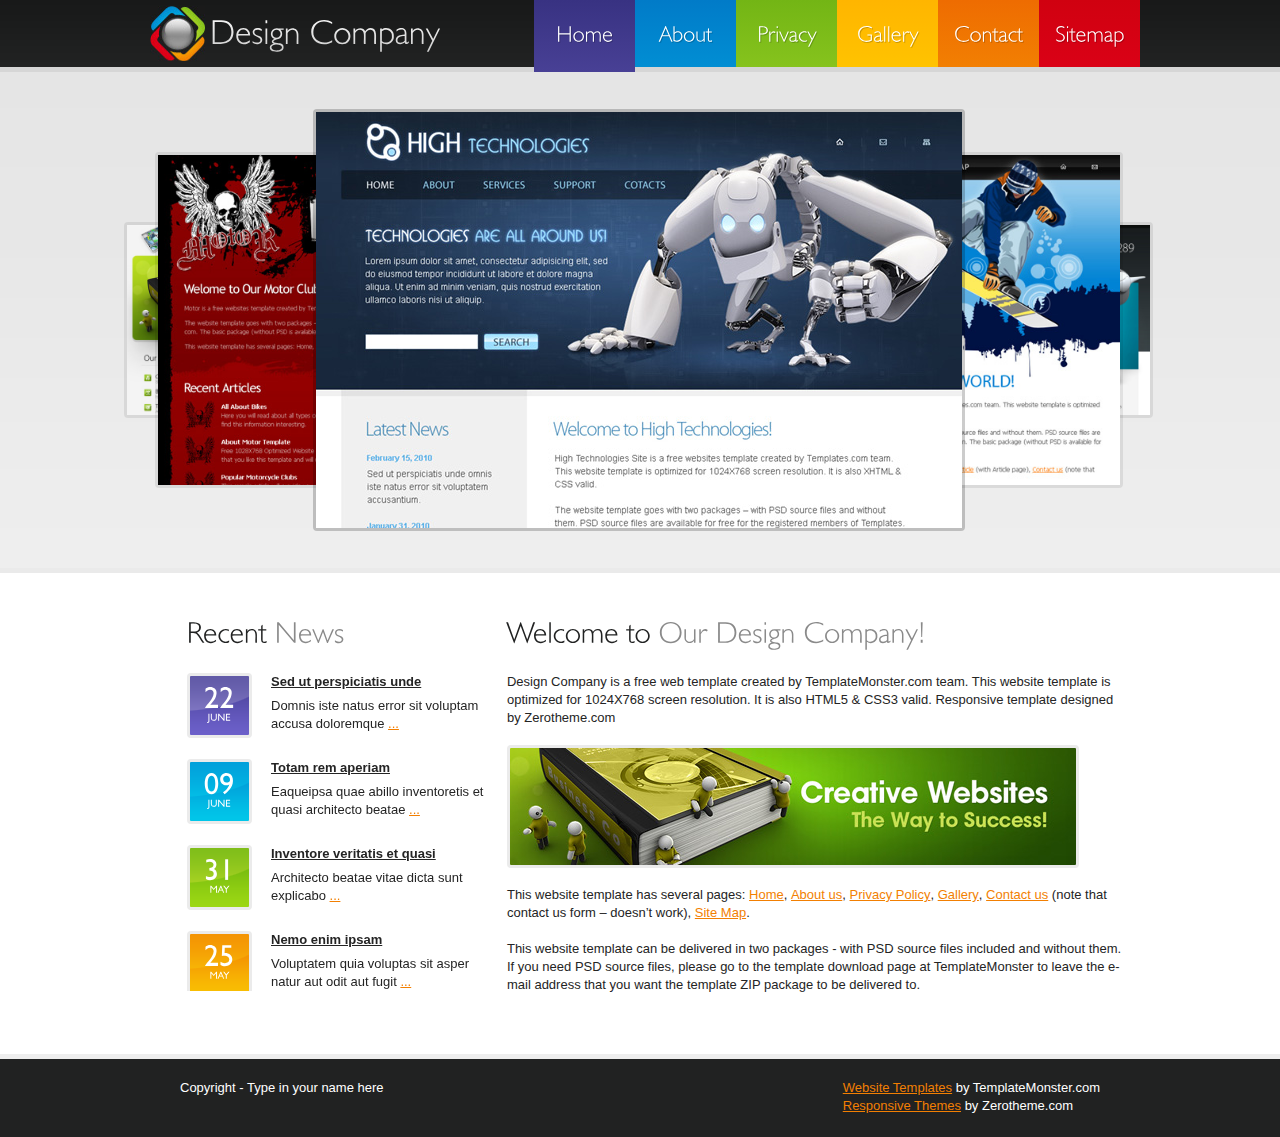
<file: 000020-plantilla-html-maven-jelastic/gamewebapp/src/main/webapp/index.html>
<!DOCTYPE html>
<html lang="en">
<head>
  <title>Home - Home Page | Design Company - Free Website Template from Templatemonster.com | Zerotheme.com</title>
  <meta charset="utf-8">
  <meta name="viewport" content="width=device-width, initial-scale=1, maximum-scale=1">
  <link rel="stylesheet" href="css/reset.css" type="text/css" media="all">
  <link rel="stylesheet" href="css/style.css" type="text/css" media="all">
  <link rel="stylesheet" href="css/zerogrid.css">
	<link rel="stylesheet" href="css/responsive.css">
	<link rel="stylesheet" href="css/responsiveslides.css" />
  <script type="text/javascript" src="js/jquery-1.4.2.min.js" ></script>
  <script type="text/javascript" src="js/cufon-yui.js"></script>
  <script type="text/javascript" src="js/Humanst521_BT_400.font.js"></script>
  <script type="text/javascript" src="js/Humanst521_Lt_BT_400.font.js"></script>
	<script type="text/javascript" src="js/roundabout.js"></script>
  <script type="text/javascript" src="js/roundabout_shapes.js"></script>
  <script type="text/javascript" src="js/gallery_init.js"></script>
  <script type="text/javascript" src="js/cufon-replace.js"></script>
  <script src="js/css3-mediaqueries.js"></script>
  <!--[if lt IE 7]>
  	<link rel="stylesheet" href="css/ie/ie6.css" type="text/css" media="all">
  <![endif]-->
  <!--[if lt IE 9]>
  	<script type="text/javascript" src="js/html5.js"></script>
    <script type="text/javascript" src="js/IE9.js"></script>
  <![endif]-->
  
  <script src="js/responsiveslides.js"></script>
	<script>
		$(function () {
		  $("#slider").responsiveSlides({
			auto: true,
			pager: false,
			nav: true,
			speed: 500,
			maxwidth: 962,
			namespace: "centered-btns"
		  });
		});
	</script>
  
</head>

<body>
  <!-- header -->
  <header>
    <div class="container">
    	<h1><a href="index.html">Design Company</a></h1>
      <nav>
        <ul>
        	<li><a href="index.html" class="current">Home</a></li>
          <li><a href="about.html">About</a></li>
          <li><a href="privacy.html">Privacy</a></li>
          <li><a href="gallery.html">Gallery</a></li>
          <li><a href="contacts.html">Contact</a></li>
          <li><a href="sitemap.html">Sitemap</a></li>
        </ul>
      </nav>
    </div>
	</header>
  <!-- #gallery -->
  <section id="gallery">
  	<div class="container">
    	<ul id="myRoundabout">
      	<li><img src="images/slide3.jpg" alt=""></li>
        <li><img src="images/slide2.jpg" alt=""></li>
        <li><img src="images/slide5.jpg" alt=""></li>
        <li><img src="images/slide1.jpg" alt=""></li>
        <li><img src="images/slide4.jpg" alt=""></li>
      </ul>
  	</div>
  </section>
  <section id="res-slider">
  	<div class="slider">
		<div class="rslides_container">
			<ul class="rslides" id="slider">
				<li><img src="images/slide3.jpg" alt=""></li>
		        <li><img src="images/slide2.jpg" alt=""></li>
		        <li><img src="images/slide5.jpg" alt=""></li>
		        <li><img src="images/slide1.jpg" alt=""></li>
		        <li><img src="images/slide4.jpg" alt=""></li>
			</ul>
		</div>
	</div>
  </section>
  <!-- /#gallery -->
  <div class="main-box">
    <div class="container">
      <div class="inside">
        <div class="wrapper zerogrid">
			<div class="row">
        	<!-- aside -->
			<div class="col-1-3">
				<div class="wrap-col">
		          <aside>
		            <h2>Recent <span>News</span></h2>
		            <!-- .news -->
		            <ul class="news">
		            	<li>
		              	<figure><strong>22</strong>June</figure>
		                <h3><a href="#">Sed ut perspiciatis unde</a></h3>
		                Domnis iste natus error sit voluptam accusa doloremque <a href="#">...</a>
		              </li>
		              <li>
		              	<figure><strong>09</strong>June</figure>
		                <h3><a href="#">Totam rem aperiam</a></h3>
		                Eaqueipsa quae abillo inventoretis et quasi architecto beatae <a href="#">...</a>
		              </li>
		              <li>
		              	<figure><strong>31</strong>May</figure>
		                <h3><a href="#">Inventore veritatis et quasi</a></h3>
		                Architecto beatae vitae dicta sunt explicabo <a href="#">...</a>
		              </li>
		              <li>
		              	<figure><strong>25</strong>May</figure>
		                <h3><a href="#">Nemo enim ipsam</a></h3>
		                Voluptatem quia voluptas sit asper natur aut odit aut fugit <a href="#">...</a>
		              </li>
		            </ul>
		            <!-- /.news -->
		          </aside>	
			  </div>
		  </div>
          <!-- content -->
		  <div class="col-2-3">
			  <div class="wrap-col">
		          <section id="content">
		            <article>
		            	<h2>Welcome to <span>Our Design Company!</span></h2>
		              <p>Design Company is a free web template created by TemplateMonster.com team. This website template is optimized for 1024X768 screen resolution. It is also HTML5 &amp; CSS3 valid. Responsive template designed by Zerotheme.com</p>
		              <figure><a href="#"><img src="images/banner1.jpg" alt=""></a></figure>
		              <p>This website template has several pages: <a href="index.html">Home</a>, <a href="about.html">About us</a>, <a href="privacy.html">Privacy Policy</a>, <a href="gallery.html">Gallery</a>, <a href="contacts.html">Contact us</a> (note that contact us form – doesn’t work), <a href="sitemap">Site Map</a>.</p>
		              This website template can be delivered in two packages - with PSD source files included and without them. If you need PSD source files, please go to the template download page at TemplateMonster to leave the e-mail address that you want the template ZIP package to be delivered to.
		            </article> 
		          </section>
			  </div>
		  </div>
		  </div>
        </div>
      </div>
    </div>
  </div>
  <!-- footer -->
  <footer>
    <div class="container">
    	<div class="wrapper">
        <div class="fleft">Copyright - Type in your name here</div>
        <div class="fright"><a rel="nofollow" href="http://www.templatesmonster.com" target="_blank">Website Templates</a> by TemplateMonster.com <br/> <a rel="nofollow" href="http://www.zerotheme.com" target="_blank">Responsive Themes</a> by Zerotheme.com</div>
      </div>
    </div>
  </footer>
  <script type="text/javascript"> Cufon.now(); </script>
</body>
</html>
</file>
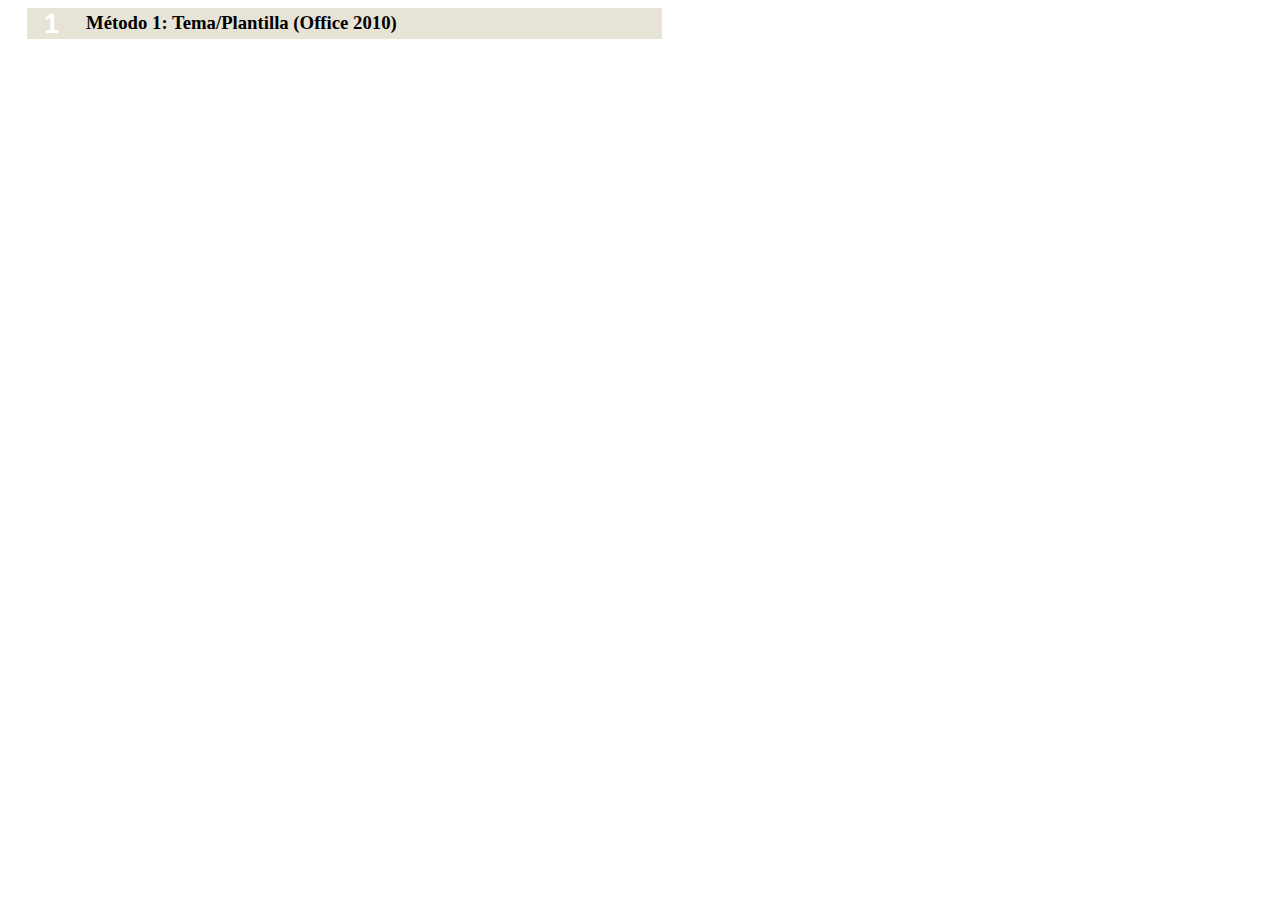
<file: 000016/html/subtemas.html>
<html>
	<head>
		<title>HTML Online Editor Sample</title>
	</head>
	<body>

		<h3 style="margin: 0px 0px 0.8em 1em; padding: 0px 0px 0px 0.5em; background-image: url(http://pad2.whstatic.com/skins/WikiHow/images/sub_header_end.gif); background-color: rgb(231, 227, 215); width: 625.875px; height: 31px; line-height: 30px; background-position: 100% 0%; background-repeat: no-repeat no-repeat;">
			<div class="step_num" style="margin: 0px 19px 0px 0px; padding: 0px;  text-align: center; width: 31px; height: 31px; line-height: 31px; font-size: 1.45em; color: rgb(255, 255, 255); float: left; clear: right; font-family: Arial, Helvetica, sans-serif; background-position: -220px -80px; background-repeat: no-repeat no-repeat;">
					1</div>
			<span style="margin: 0px; padding: 0px;">M&eacute;todo 1: Tema/Plantilla (Office 2010)</span></h3>

	</body>
</html>
</file>
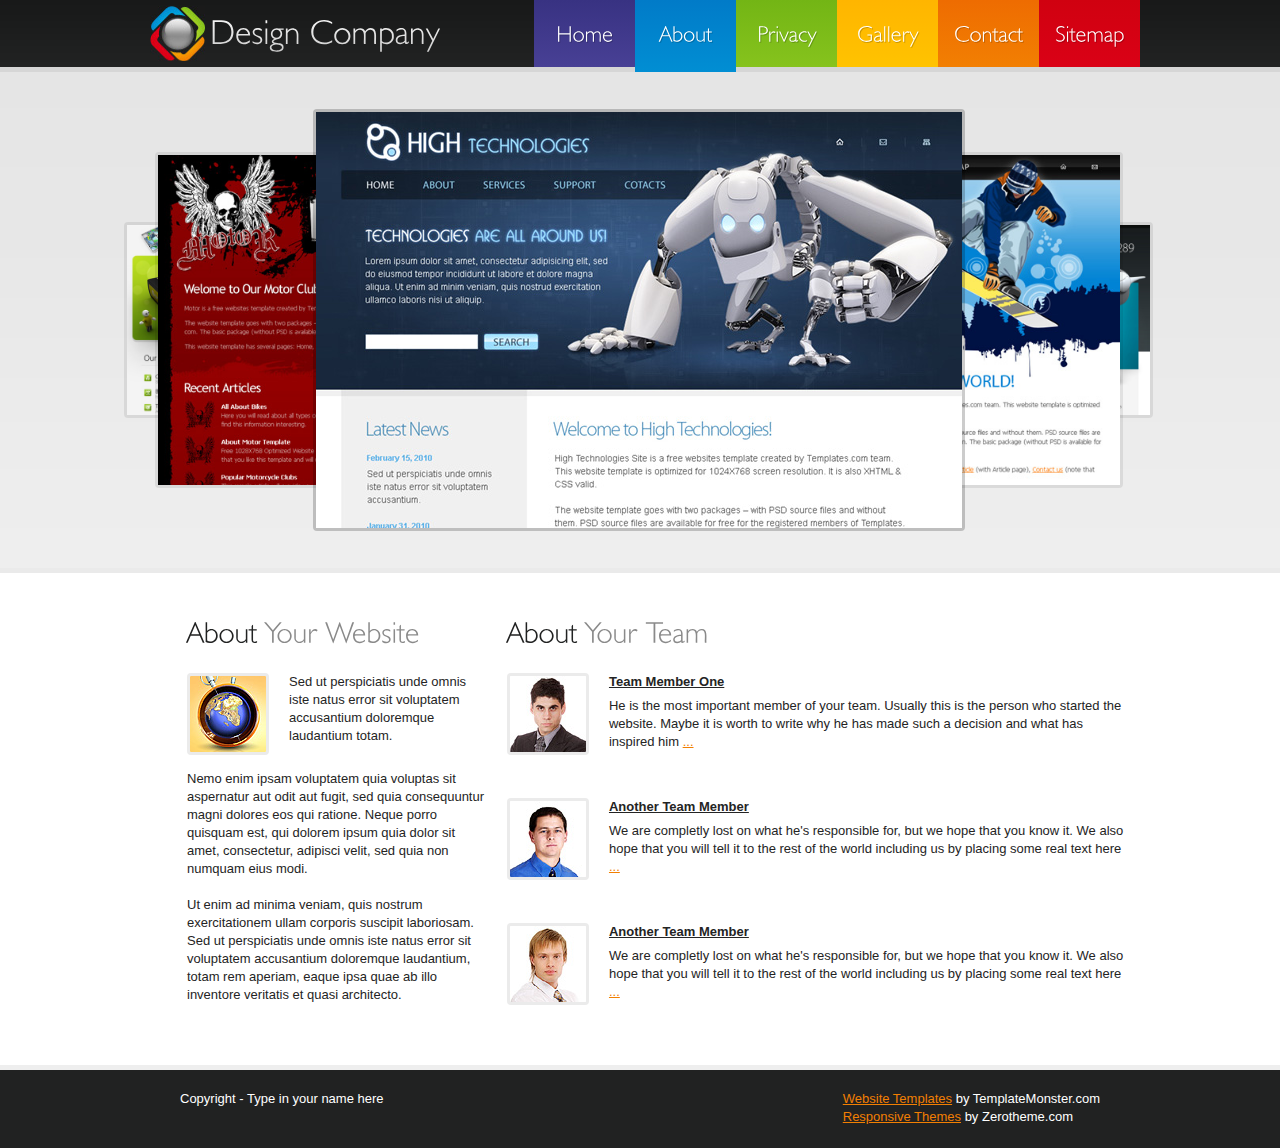
<file: 000020-plantilla-html-maven-jelastic/gamewebapp/src/main/webapp/about.html>
<!DOCTYPE html>
<html lang="en">
<head>
  <title>Home - Home Page | Design Company - Free Website Template from Templatemonster.com | Zerotheme.com</title>
  <meta charset="utf-8">
  <meta name="viewport" content="width=device-width, initial-scale=1, maximum-scale=1">
  <link rel="stylesheet" href="css/reset.css" type="text/css" media="all">
  <link rel="stylesheet" href="css/style.css" type="text/css" media="all">
  <link rel="stylesheet" href="css/zerogrid.css">
	<link rel="stylesheet" href="css/responsive.css">
	<link rel="stylesheet" href="css/responsiveslides.css" />
  <script type="text/javascript" src="js/jquery-1.4.2.min.js" ></script>
  <script type="text/javascript" src="js/cufon-yui.js"></script>
  <script type="text/javascript" src="js/Humanst521_BT_400.font.js"></script>
  <script type="text/javascript" src="js/Humanst521_Lt_BT_400.font.js"></script>
	<script type="text/javascript" src="js/roundabout.js"></script>
  <script type="text/javascript" src="js/roundabout_shapes.js"></script>
  <script type="text/javascript" src="js/gallery_init.js"></script>
  <script type="text/javascript" src="js/cufon-replace.js"></script>
  <script src="js/css3-mediaqueries.js"></script>
  <!--[if lt IE 7]>
  	<link rel="stylesheet" href="css/ie/ie6.css" type="text/css" media="all">
  <![endif]-->
  <!--[if lt IE 9]>
  	<script type="text/javascript" src="js/html5.js"></script>
    <script type="text/javascript" src="js/IE9.js"></script>
  <![endif]-->
  
  <script src="js/responsiveslides.js"></script>
	<script>
		$(function () {
		  $("#slider").responsiveSlides({
			auto: true,
			pager: false,
			nav: true,
			speed: 500,
			maxwidth: 962,
			namespace: "centered-btns"
		  });
		});
	</script>
  
</head>

<body>
  <!-- header -->
  <header>
    <div class="container">
    	<h1><a href="index.html">Design Company</a></h1>
      <nav>
        <ul>
        	<li><a href="index.html">Home</a></li>
          <li><a href="about.html" class="current">About</a></li>
          <li><a href="privacy.html">Privacy</a></li>
          <li><a href="gallery.html">Gallery</a></li>
          <li><a href="contacts.html">Contact</a></li>
          <li><a href="sitemap.html">Sitemap</a></li>
        </ul>
      </nav>
    </div>
	</header>
  <!-- #gallery -->
  <section id="gallery">
  	<div class="container">
    	<ul id="myRoundabout">
      	<li><img src="images/slide3.jpg" alt=""></li>
        <li><img src="images/slide2.jpg" alt=""></li>
        <li><img src="images/slide5.jpg" alt=""></li>
        <li><img src="images/slide1.jpg" alt=""></li>
        <li><img src="images/slide4.jpg" alt=""></li>
      </ul>
  	</div>
  </section>
  <section id="res-slider">
  	<div class="slider">
		<div class="rslides_container">
			<ul class="rslides" id="slider">
				<li><img src="images/slide3.jpg" alt=""></li>
		        <li><img src="images/slide2.jpg" alt=""></li>
		        <li><img src="images/slide5.jpg" alt=""></li>
		        <li><img src="images/slide1.jpg" alt=""></li>
		        <li><img src="images/slide4.jpg" alt=""></li>
			</ul>
		</div>
	</div>
  </section>
  <!-- /#gallery -->
  <div class="main-box">
    <div class="container">
      <div class="inside">
        <div class="wrapper zerogrid">
			<div class="row">
        	<!-- aside -->
			<div class="col-1-3">
				<div class="wrap-col">
		          <aside>
		            <h2>About <span>Your Website</span></h2>
		            <div class="img-box">
		            	<figure><img src="images/img1.jpg" alt=""></figure>
		              Sed ut perspiciatis unde omnis iste natus error sit voluptatem accusantium doloremque laudantium totam.
		            </div>
		            <p>Nemo enim ipsam voluptatem quia voluptas sit aspernatur aut odit aut fugit, sed quia consequuntur magni dolores eos qui ratione. Neque porro quisquam est, qui dolorem ipsum quia dolor sit amet, consectetur, adipisci velit, sed quia non numquam eius modi.</p> 
		            Ut enim ad minima veniam, quis nostrum exercitationem ullam corporis suscipit laboriosam. Sed ut perspiciatis unde omnis iste natus error sit voluptatem accusantium doloremque laudantium, totam rem aperiam, eaque ipsa quae ab illo inventore veritatis et quasi architecto.
		          </aside>
		  	</div>
		  </div>
          <!-- content -->
		  <div class="col-2-3">
		  	<div class="wrap-col">
		          <section id="content">
		            <article>
		            	<h2>About <span>Your Team</span></h2>
		              <!-- .team-list -->
		              <ul class="team-list">
		              	<li>
		                	<figure><img src="images/img2.jpg" alt=""></figure>
		                  <h3><a href="#">Team Member One</a></h3>
		                  He is the most important member of your team. Usually this is the person who started the website. Maybe it is worth to write why he has made such a decision and what has inspired him <a href="#">...</a>
		                </li>
		                <li>
		                	<figure><img src="images/img3.jpg" alt=""></figure>
		                  <h3><a href="#">Another Team Member</a></h3>
		                  We are completly lost on what he's responsible for, but we hope that you know it. We also hope that you will tell it to the rest of the world including us by placing some real text here <a href="#">...</a>
		                </li>
		                <li>
		                	<figure><img src="images/img4.jpg" alt=""></figure>
		                  <h3><a href="#">Another Team Member</a></h3>
		                  We are completly lost on what he's responsible for, but we hope that you know it. We also hope that you will tell it to the rest of the world including us by placing some real text here <a href="#">...</a>
		                </li>
		              </ul>
		              <!-- /.team-list -->
		            </article> 
		          </section>
		  	</div>
		  </div>
        </div>
      </div>
    </div>
	</div>
  </div>
  <!-- footer -->
  <footer>
    <div class="container">
    	<div class="wrapper">
        <div class="fleft">Copyright - Type in your name here</div>
        <div class="fright"><a rel="nofollow" href="http://www.templatesmonster.com" target="_blank">Website Templates</a> by TemplateMonster.com <br/> <a rel="nofollow" href="http://www.zerotheme.com" target="_blank">Responsive Themes</a> by Zerotheme.com</div>
      </div>
    </div>
  </footer>
  <script type="text/javascript"> Cufon.now(); </script>
</body>
</html>
</file>
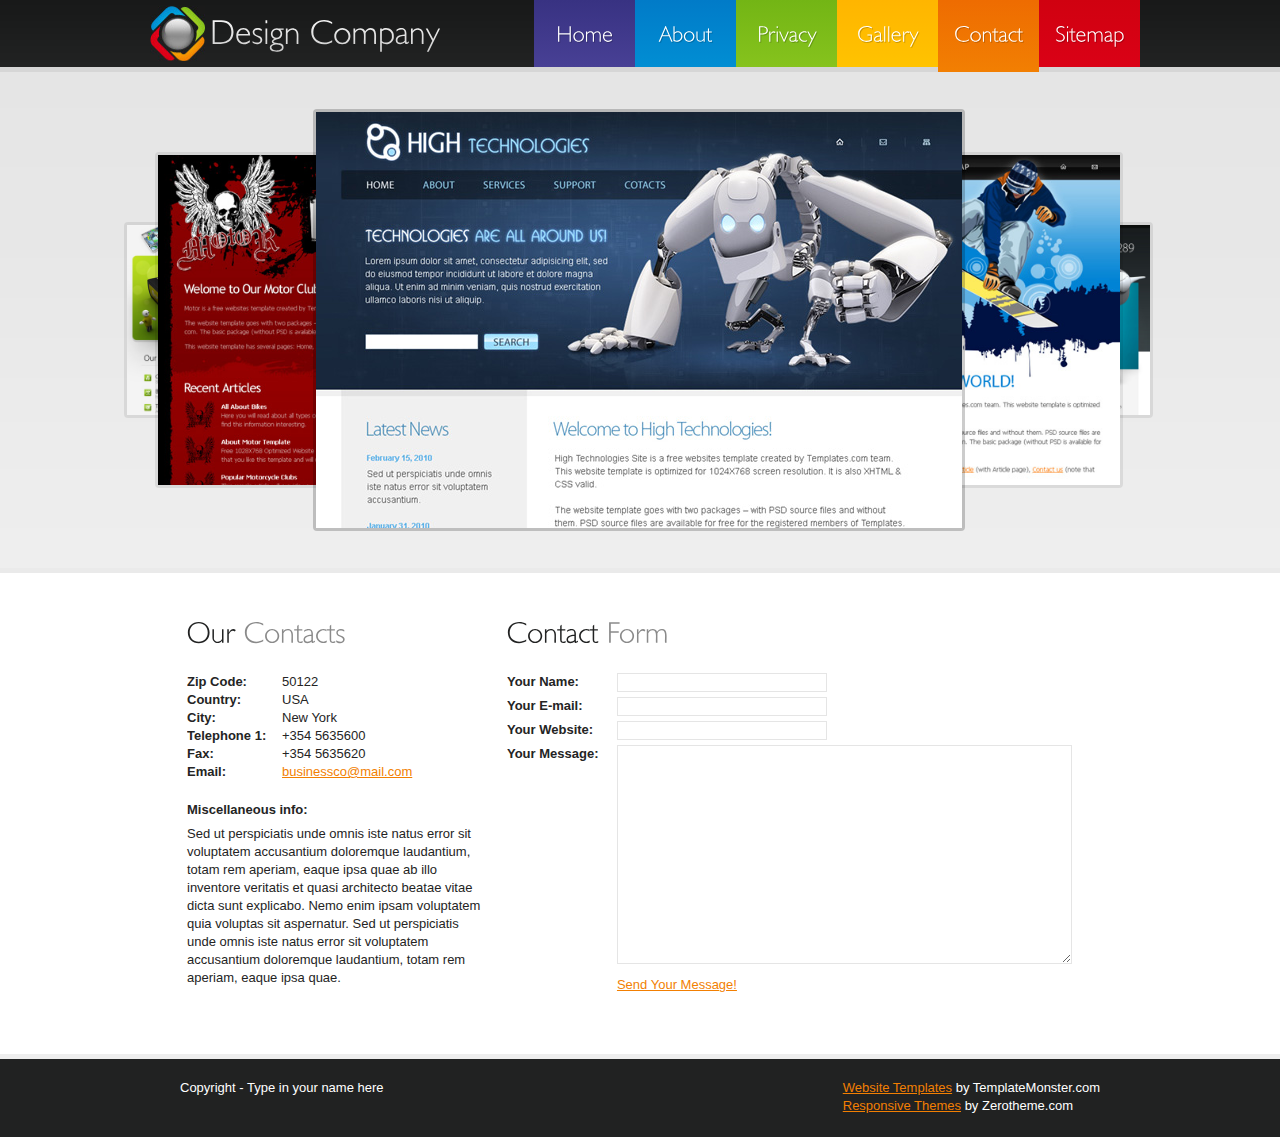
<file: 000020-plantilla-html-maven-jelastic/gamewebapp/src/main/webapp/contacts.html>
<!DOCTYPE html>
<html lang="en">
<head>
  <title>Contact us - Contacts Page | Design Company - Free Website Template from Templatemonster.com</title>
  <meta charset="utf-8">
  <meta name="viewport" content="width=device-width, initial-scale=1, maximum-scale=1">
  <link rel="stylesheet" href="css/reset.css" type="text/css" media="all">
  <link rel="stylesheet" href="css/style.css" type="text/css" media="all">
   <link rel="stylesheet" href="css/zerogrid.css">
	<link rel="stylesheet" href="css/responsive.css">
	<link rel="stylesheet" href="css/responsiveslides.css" />
  <script type="text/javascript" src="js/jquery-1.4.2.min.js" ></script>
  <script type="text/javascript" src="js/cufon-yui.js"></script>
  <script type="text/javascript" src="js/Humanst521_BT_400.font.js"></script>
  <script type="text/javascript" src="js/Humanst521_Lt_BT_400.font.js"></script>
  <script type="text/javascript" src="js/cufon-replace.js"></script>
	<script type="text/javascript" src="js/roundabout.js"></script>
  <script type="text/javascript" src="js/roundabout_shapes.js"></script>
  <script type="text/javascript" src="js/gallery_init.js"></script>
  <script src="js/css3-mediaqueries.js"></script>
  <!--[if lt IE 7]>
  	<link rel="stylesheet" href="css/ie/ie6.css" type="text/css" media="all">
  <![endif]-->
  <!--[if lt IE 9]>
  	<script type="text/javascript" src="js/html5.js"></script>
    <script type="text/javascript" src="js/IE9.js"></script>
  <![endif]-->
  
  <script src="js/responsiveslides.js"></script>
	<script>
		$(function () {
		  $("#slider").responsiveSlides({
			auto: true,
			pager: false,
			nav: true,
			speed: 500,
			maxwidth: 962,
			namespace: "centered-btns"
		  });
		});
	</script>
</head>

<body>
  <!-- header -->
  <header>
    <div class="container">
    	<h1><a href="index.html">Design Company</a></h1>
      <nav>
        <ul>
        	<li><a href="index.html">Home</a></li>
          <li><a href="about.html">About</a></li>
          <li><a href="privacy.html">Privacy</a></li>
          <li><a href="gallery.html">Gallery</a></li>
          <li><a href="contacts.html" class="current">Contact</a></li>
          <li><a href="sitemap.html">Sitemap</a></li>
        </ul>
      </nav>
    </div>
	</header>
  <!-- #gallery -->
  <section id="gallery">
  	<div class="container">
    	<ul id="myRoundabout">
      	<li><img src="images/slide3.jpg" alt=""></li>
        <li><img src="images/slide2.jpg" alt=""></li>
        <li><img src="images/slide5.jpg" alt=""></li>
        <li><img src="images/slide1.jpg" alt=""></li>
        <li><img src="images/slide4.jpg" alt=""></li>
      </ul>
  	</div>
  </section>
  <section id="res-slider">
  	<div class="slider">
		<div class="rslides_container">
			<ul class="rslides" id="slider">
				<li><img src="images/slide3.jpg" alt=""></li>
		        <li><img src="images/slide2.jpg" alt=""></li>
		        <li><img src="images/slide5.jpg" alt=""></li>
		        <li><img src="images/slide1.jpg" alt=""></li>
		        <li><img src="images/slide4.jpg" alt=""></li>
			</ul>
		</div>
	</div>
  </section>
  <!-- /#gallery -->
  <div class="main-box">
    <div class="container">
      <div class="inside">
        <div class="wrapper zerogrid">
			<div class="row">
        	<!-- aside -->
			<div class="col-1-3">
				<div class="wrap-col">
          <aside>
            <h2>Our <span>Contacts</span></h2>
            <!-- .contacts -->
            <ul class="contacts">
            	<li><strong>Zip Code:</strong>50122</li>
              <li><strong>Country:</strong>USA</li>
              <li><strong>City:</strong>New York</li>
              <li><strong>Telephone 1:</strong>+354 5635600</li>
              <li><strong>Fax:</strong>+354 5635620</li>
              <li><strong>Email:</strong><a href="#">businessco@mail.com</a></li>
            </ul>
            <!-- /.contacts -->
            <h3>Miscellaneous info:</h3>
            Sed ut perspiciatis unde omnis iste natus error sit voluptatem accusantium doloremque laudantium, totam rem aperiam, eaque ipsa quae ab illo inventore veritatis et quasi architecto beatae vitae dicta sunt explicabo. Nemo enim ipsam voluptatem quia voluptas sit aspernatur. Sed ut perspiciatis unde omnis iste natus error sit voluptatem accusantium doloremque laudantium, totam rem aperiam, eaque ipsa quae.
          </aside>
		  </div>
		  </div>
          <!-- content -->
		  <div class="col-2-3">
		  	<div class="wrap-col">
          <section id="content">
            <article>
            	<h2>Contact <span>Form</span></h2>
              <form id="contacts-form" action="" method="post">
                <fieldset>
                  <div class="field">
                    <label>Your Name:</label>
                    <input type="text" value=""/>
                  </div>
                  <div class="field">
                    <label>Your E-mail:</label>
                    <input type="email" value=""/>
                  </div>
                  <div class="field">
                    <label>Your Website:</label>
                    <input type="url" value=""/>
                  </div>
                  <div class="field">
                    <label>Your Message:</label>
                    <textarea></textarea>
                  </div>
                  <div><a href="#" onclick="document.getElementById('contacts-form').submit()">Send Your Message!</a></div>
                </fieldset>
              </form>
            </article> 
          </section>
		  </div>
		  </div>
        </div>
		</div>
      </div>
    </div>
  </div>
 <!-- footer -->
  <footer>
    <div class="container">
    	<div class="wrapper">
        <div class="fleft">Copyright - Type in your name here</div>
        <div class="fright"><a rel="nofollow" href="http://www.templatesmonster.com" target="_blank">Website Templates</a> by TemplateMonster.com <br/> <a rel="nofollow" href="http://www.zerotheme.com" target="_blank">Responsive Themes</a> by Zerotheme.com</div>
      </div>
    </div>
  </footer>
  <script type="text/javascript"> Cufon.now(); </script>
</body>
</html>
</file>
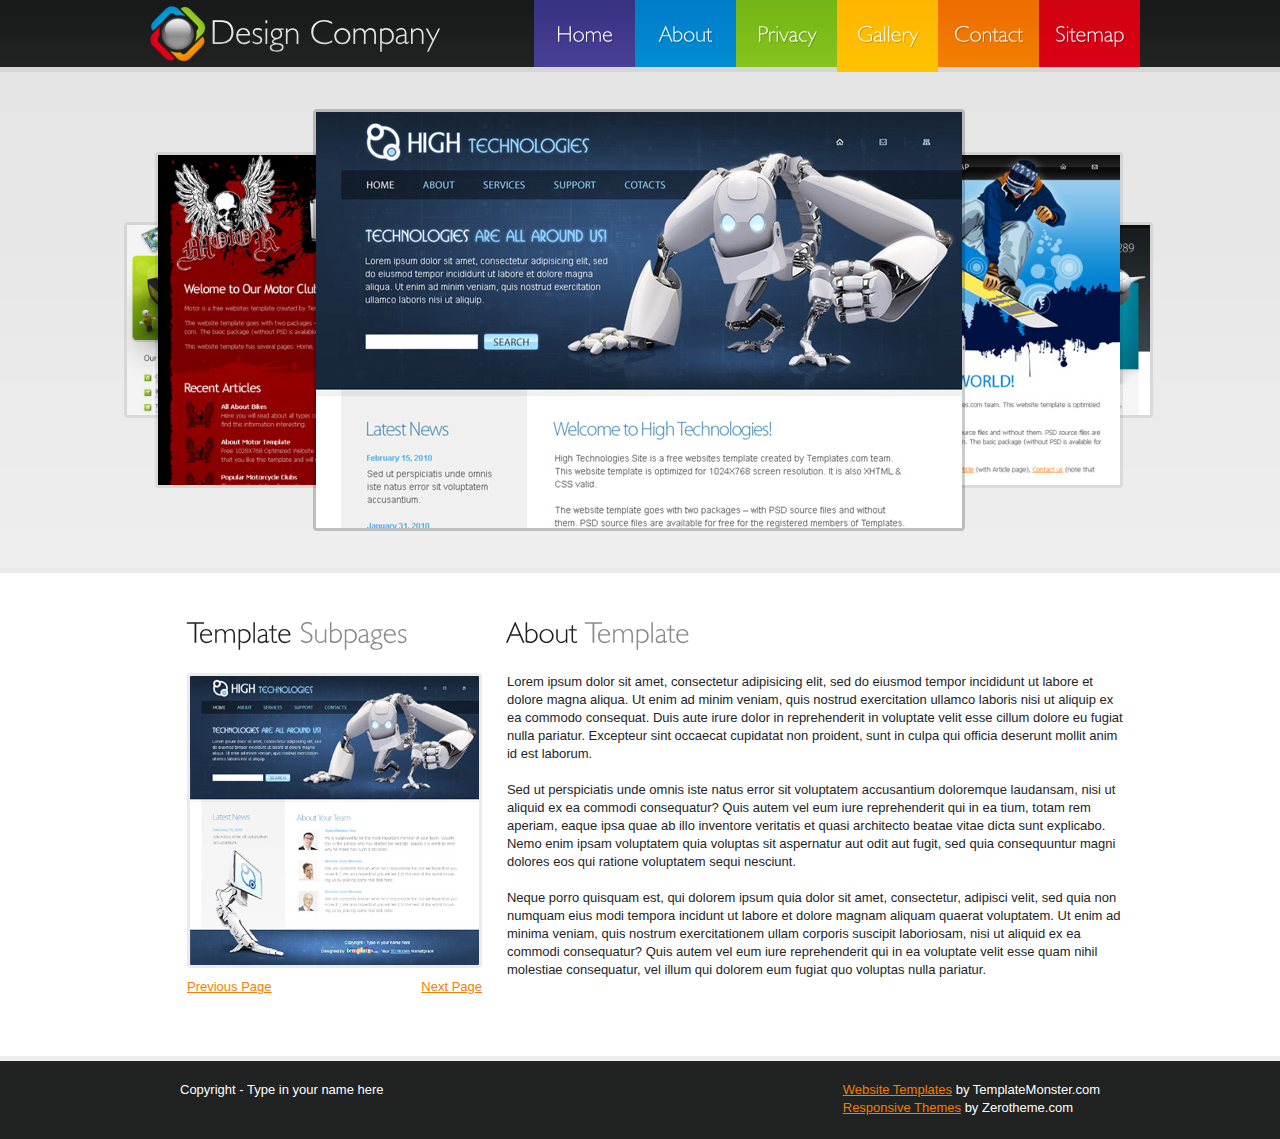
<file: 000020-plantilla-html-maven-jelastic/gamewebapp/src/main/webapp/gallery.html>
<!DOCTYPE html>
<html lang="en">
<head>
  <title>Gallery - Gallery Page | Design Company - Free Website Template from Templatemonster.com</title>
  <meta charset="utf-8">
  <meta name="viewport" content="width=device-width, initial-scale=1, maximum-scale=1">
  <link rel="stylesheet" href="css/reset.css" type="text/css" media="all">
  <link rel="stylesheet" href="css/style.css" type="text/css" media="all">
  <link rel="stylesheet" href="css/zerogrid.css">
	<link rel="stylesheet" href="css/responsive.css">
	<link rel="stylesheet" href="css/responsiveslides.css" />
  <script type="text/javascript" src="js/jquery-1.4.2.min.js" ></script>
  <script type="text/javascript" src="js/cufon-yui.js"></script>
  <script type="text/javascript" src="js/Humanst521_BT_400.font.js"></script>
  <script type="text/javascript" src="js/Humanst521_Lt_BT_400.font.js"></script>
  <script type="text/javascript" src="js/cufon-replace.js"></script>
	<script type="text/javascript" src="js/roundabout.js"></script>
  <script type="text/javascript" src="js/roundabout_shapes.js"></script>
  <script type="text/javascript" src="js/gallery_init.js"></script>
  <script src="js/css3-mediaqueries.js"></script>
  <script type="text/javascript" src="js/loopedslider.min.js"></script>
  <script type="text/javascript">
		$(function(){
			// Option set as a global variable
			$('#loopedSlider').loopedSlider({
				container: ".wrap",
				containerClick: false
			});
		});
	</script>
  <!--[if lt IE 7]>
  	<link rel="stylesheet" href="css/ie/ie6.css" type="text/css" media="all">
  <![endif]-->
  <!--[if lt IE 9]>
  	<script type="text/javascript" src="js/html5.js"></script>
    <script type="text/javascript" src="js/IE9.js"></script>
  <![endif]-->
  <script src="js/responsiveslides.js"></script>
	<script>
		$(function () {
		  $("#slider").responsiveSlides({
			auto: true,
			pager: false,
			nav: true,
			speed: 500,
			maxwidth: 962,
			namespace: "centered-btns"
		  });
		});
	</script>
	<style>
		aside{
			width: 290px;
			
		}
	</style>
</head>

<body>
  <!-- header -->
  <header>
    <div class="container">
    	<h1><a href="index.html">Design Company</a></h1>
      <nav>
        <ul>
        	<li><a href="index.html">Home</a></li>
          <li><a href="about.html">About</a></li>
          <li><a href="privacy.html">Privacy</a></li>
          <li><a href="gallery.html" class="current">Gallery</a></li>
          <li><a href="contacts.html">Contact</a></li>
          <li><a href="sitemap.html">Sitemap</a></li>
        </ul>
      </nav>
    </div>
	</header>
  <!-- #gallery -->
  <section id="gallery">
  	<div class="container">
    	<ul id="myRoundabout">
      	<li><img src="images/slide3.jpg" alt=""></li>
        <li><img src="images/slide2.jpg" alt=""></li>
        <li><img src="images/slide5.jpg" alt=""></li>
        <li><img src="images/slide1.jpg" alt=""></li>
        <li><img src="images/slide4.jpg" alt=""></li>
      </ul>
  	</div>
  </section>
  <section id="res-slider">
  	<div class="slider">
		<div class="rslides_container">
			<ul class="rslides" id="slider">
				<li><img src="images/slide3.jpg" alt=""></li>
		        <li><img src="images/slide2.jpg" alt=""></li>
		        <li><img src="images/slide5.jpg" alt=""></li>
		        <li><img src="images/slide1.jpg" alt=""></li>
		        <li><img src="images/slide4.jpg" alt=""></li>
			</ul>
		</div>
	</div>
  </section>
  <!-- /#gallery -->
  <div class="main-box">
    <div class="container">
      <div class="inside">
        <div class="wrapper zerogrid">
			<div class="row">
			<div class="col-1-3">
				<div class="wrap-col">
		        	<!-- aside -->
		          <aside>
		            <h2>Template <span>Subpages</span></h2>
		            <!-- loopedSlider begin -->
		            <div id="loopedSlider">	
		              <div class="wrap">
		                <div class="slides">
		                  <div><a href="#"><img src="images/thumb3.jpg" alt=""></a></div>
		                  <div><a href="#"><img src="images/thumb2.jpg" alt=""></a></div>
		                  <div><a href="#"><img src="images/thumb5.jpg" alt=""></a></div>
		                  <div><a href="#"><img src="images/thumb1.jpg" alt=""></a></div>
		                  <div><a href="#"><img src="images/thumb4.jpg" alt=""></a></div>
		                </div>
		              </div>
		              <ul class="nav-controls">
		              	<li><a href="#" class="previous">Previous Page</a></li>
		              	<li><a href="#" class="next">Next Page</a></li>
		              </ul>
		            </div>
		            <!-- loopedSlider end -->
		          </aside>
		  	</div>
		  </div>
          <!-- content -->
		  <div class="col-2-3">
		  	<div class="wrap-col">
				<div class="col-custom">
		          <section id="content">
		            <article>
		            	<h2>About <span>Template</span></h2>
		              <p>Lorem ipsum dolor sit amet, consectetur adipisicing elit, sed do eiusmod tempor incididunt ut labore et dolore magna aliqua. Ut enim ad minim veniam, quis nostrud exercitation ullamco laboris nisi ut aliquip ex ea commodo consequat. Duis aute irure dolor in reprehenderit in voluptate velit esse cillum dolore eu fugiat nulla pariatur. Excepteur sint occaecat cupidatat non proident, sunt in culpa qui officia deserunt mollit anim id est laborum.</p>
		              <p>Sed ut perspiciatis unde omnis iste natus error sit voluptatem accusantium doloremque laudansam, nisi ut aliquid ex ea commodi consequatur? Quis autem vel eum iure reprehenderit qui in ea tium, totam rem aperiam, eaque ipsa quae ab illo inventore veritatis et quasi architecto beatae vitae dicta sunt explicabo. Nemo enim ipsam voluptatem quia voluptas sit aspernatur aut odit aut fugit, sed quia consequuntur magni dolores eos qui ratione voluptatem sequi nesciunt.</p>
		              Neque porro quisquam est, qui dolorem ipsum quia dolor sit amet, consectetur, adipisci velit, sed quia non numquam eius modi tempora incidunt ut labore et dolore magnam aliquam quaerat voluptatem. Ut enim ad minima veniam, quis nostrum exercitationem ullam corporis suscipit laboriosam, nisi ut aliquid ex ea commodi consequatur? Quis autem vel eum iure reprehenderit qui in ea voluptate velit esse quam nihil molestiae consequatur, vel illum qui dolorem eum fugiat quo voluptas nulla pariatur.
		            </article> 
		          </section>
				  </div>
		  	</div>
		  </div>
        </div>
      </div>
	  </div>
    </div>
  </div>
  <!-- footer -->
  <footer>
    <div class="container">
    	<div class="wrapper">
        <div class="fleft">Copyright - Type in your name here</div>
        <div class="fright"><a rel="nofollow" href="http://www.templatesmonster.com" target="_blank">Website Templates</a> by TemplateMonster.com <br/> <a rel="nofollow" href="http://www.zerotheme.com" target="_blank">Responsive Themes</a> by Zerotheme.com</div>
      </div>
    </div>
  </footer>
  <script type="text/javascript"> Cufon.now(); </script>
</body>
</html>
</file>
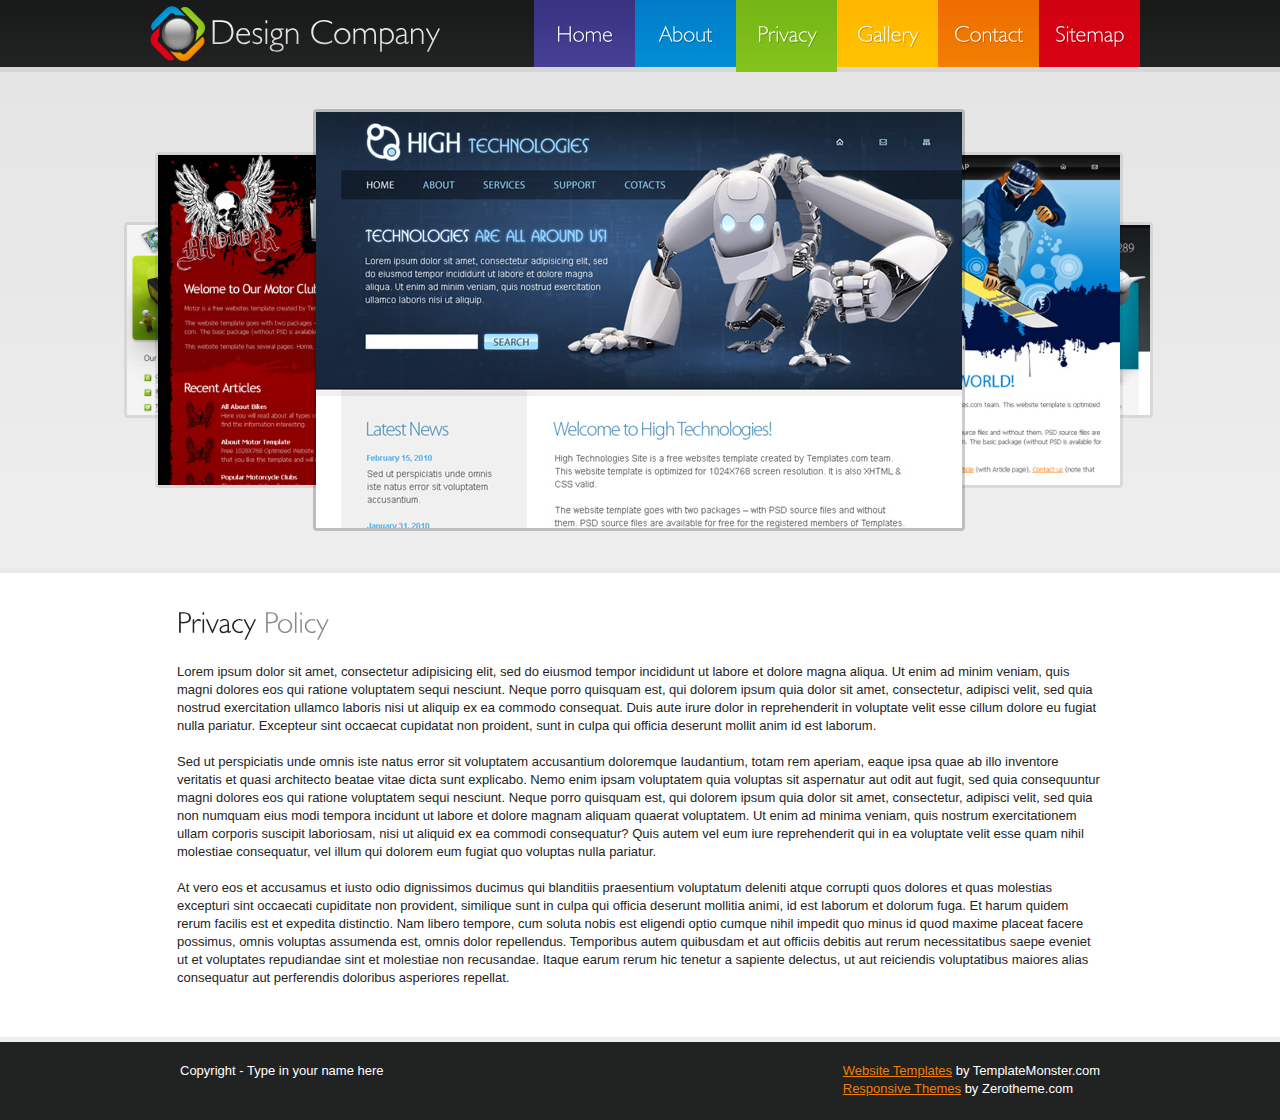
<file: 000020-plantilla-html-maven-jelastic/gamewebapp/src/main/webapp/privacy.html>
<!DOCTYPE html>
<html lang="en">
<head>
  <title>Home - Home Page | Design Company - Free Website Template from Templatemonster.com | Zerotheme.com</title>
  <meta charset="utf-8">
  <meta name="viewport" content="width=device-width, initial-scale=1, maximum-scale=1">
  <link rel="stylesheet" href="css/reset.css" type="text/css" media="all">
  <link rel="stylesheet" href="css/style.css" type="text/css" media="all">
  <link rel="stylesheet" href="css/zerogrid.css">
	<link rel="stylesheet" href="css/responsive.css">
	<link rel="stylesheet" href="css/responsiveslides.css" />
  <script type="text/javascript" src="js/jquery-1.4.2.min.js" ></script>
  <script type="text/javascript" src="js/cufon-yui.js"></script>
  <script type="text/javascript" src="js/Humanst521_BT_400.font.js"></script>
  <script type="text/javascript" src="js/Humanst521_Lt_BT_400.font.js"></script>
	<script type="text/javascript" src="js/roundabout.js"></script>
  <script type="text/javascript" src="js/roundabout_shapes.js"></script>
  <script type="text/javascript" src="js/gallery_init.js"></script>
  <script type="text/javascript" src="js/cufon-replace.js"></script>
  <script src="js/css3-mediaqueries.js"></script>
  <!--[if lt IE 7]>
  	<link rel="stylesheet" href="css/ie/ie6.css" type="text/css" media="all">
  <![endif]-->
  <!--[if lt IE 9]>
  	<script type="text/javascript" src="js/html5.js"></script>
    <script type="text/javascript" src="js/IE9.js"></script>
  <![endif]-->
  
  <script src="js/responsiveslides.js"></script>
	<script>
		$(function () {
		  $("#slider").responsiveSlides({
			auto: true,
			pager: false,
			nav: true,
			speed: 500,
			maxwidth: 962,
			namespace: "centered-btns"
		  });
		});
	</script>
  
</head>

<body>
  <!-- header -->
  <header>
    <div class="container">
    	<h1><a href="index.html">Design Company</a></h1>
      <nav>
        <ul>
        	<li><a href="index.html">Home</a></li>
          <li><a href="about.html">About</a></li>
          <li><a href="privacy.html" class="current">Privacy</a></li>
          <li><a href="gallery.html">Gallery</a></li>
          <li><a href="contacts.html">Contact</a></li>
          <li><a href="sitemap.html">Sitemap</a></li>
        </ul>
      </nav>
    </div>
	</header>
  <!-- #gallery -->
  <section id="gallery">
  	<div class="container">
    	<ul id="myRoundabout">
      	<li><img src="images/slide3.jpg" alt=""></li>
        <li><img src="images/slide2.jpg" alt=""></li>
        <li><img src="images/slide5.jpg" alt=""></li>
        <li><img src="images/slide1.jpg" alt=""></li>
        <li><img src="images/slide4.jpg" alt=""></li>
      </ul>
  	</div>
  </section>
  <section id="res-slider">
  	<div class="slider">
		<div class="rslides_container">
			<ul class="rslides" id="slider">
				<li><img src="images/slide3.jpg" alt=""></li>
		        <li><img src="images/slide2.jpg" alt=""></li>
		        <li><img src="images/slide5.jpg" alt=""></li>
		        <li><img src="images/slide1.jpg" alt=""></li>
		        <li><img src="images/slide4.jpg" alt=""></li>
			</ul>
		</div>
	</div>
  </section>
  <!-- /#gallery -->
  <div class="main-box">
    <div class="container">
      <div class="inside">
        <h2>Privacy <span>Policy</span></h2>
        <p>Lorem ipsum dolor sit amet, consectetur adipisicing elit, sed do eiusmod tempor incididunt ut labore et dolore magna aliqua. Ut enim ad minim veniam, quis magni dolores eos qui ratione voluptatem sequi nesciunt. Neque porro quisquam est, qui dolorem ipsum quia dolor sit amet, consectetur, adipisci velit, sed quia nostrud exercitation ullamco laboris nisi ut aliquip ex ea commodo consequat. Duis aute irure dolor in reprehenderit in voluptate velit esse cillum dolore eu fugiat nulla pariatur. Excepteur sint occaecat cupidatat non proident, sunt in culpa qui officia deserunt mollit anim id est laborum.</p>
        <p>Sed ut perspiciatis unde omnis iste natus error sit voluptatem accusantium doloremque laudantium, totam rem aperiam, eaque ipsa quae ab illo inventore veritatis et quasi architecto beatae vitae dicta sunt explicabo. Nemo enim ipsam voluptatem quia voluptas sit aspernatur aut odit aut fugit, sed quia consequuntur magni dolores eos qui ratione voluptatem sequi nesciunt. Neque porro quisquam est, qui dolorem ipsum quia dolor sit amet, consectetur, adipisci velit, sed quia non numquam eius modi tempora incidunt ut labore et dolore magnam aliquam quaerat voluptatem. Ut enim ad minima veniam, quis nostrum exercitationem ullam corporis suscipit laboriosam, nisi ut aliquid ex ea commodi consequatur? Quis autem vel eum iure reprehenderit qui in ea voluptate velit esse quam nihil molestiae consequatur, vel illum qui dolorem eum fugiat quo voluptas nulla pariatur.</p>
        At vero eos et accusamus et iusto odio dignissimos ducimus qui blanditiis praesentium voluptatum deleniti atque corrupti quos dolores et quas molestias excepturi sint occaecati cupiditate non provident, similique sunt in culpa qui officia deserunt mollitia animi, id est laborum et dolorum fuga. Et harum quidem rerum facilis est et expedita distinctio. Nam libero tempore, cum soluta nobis est eligendi optio cumque nihil impedit quo minus id quod maxime placeat facere possimus, omnis voluptas assumenda est, omnis dolor repellendus. Temporibus autem quibusdam et aut officiis debitis aut rerum necessitatibus saepe eveniet ut et voluptates repudiandae sint et molestiae non recusandae. Itaque earum rerum hic tenetur a sapiente delectus, ut aut reiciendis voluptatibus maiores alias consequatur aut perferendis doloribus asperiores repellat.
      </div>
    </div>
  </div>
  <!-- footer -->
  <footer>
    <div class="container">
    	<div class="wrapper">
        <div class="fleft">Copyright - Type in your name here</div>
        <div class="fright"><a rel="nofollow" href="http://www.templatesmonster.com" target="_blank">Website Templates</a> by TemplateMonster.com <br/> <a rel="nofollow" href="http://www.zerotheme.com" target="_blank">Responsive Themes</a> by Zerotheme.com</div>
      </div>
    </div>
  </footer>
  <script type="text/javascript"> Cufon.now(); </script>
</body>
</html>
</file>
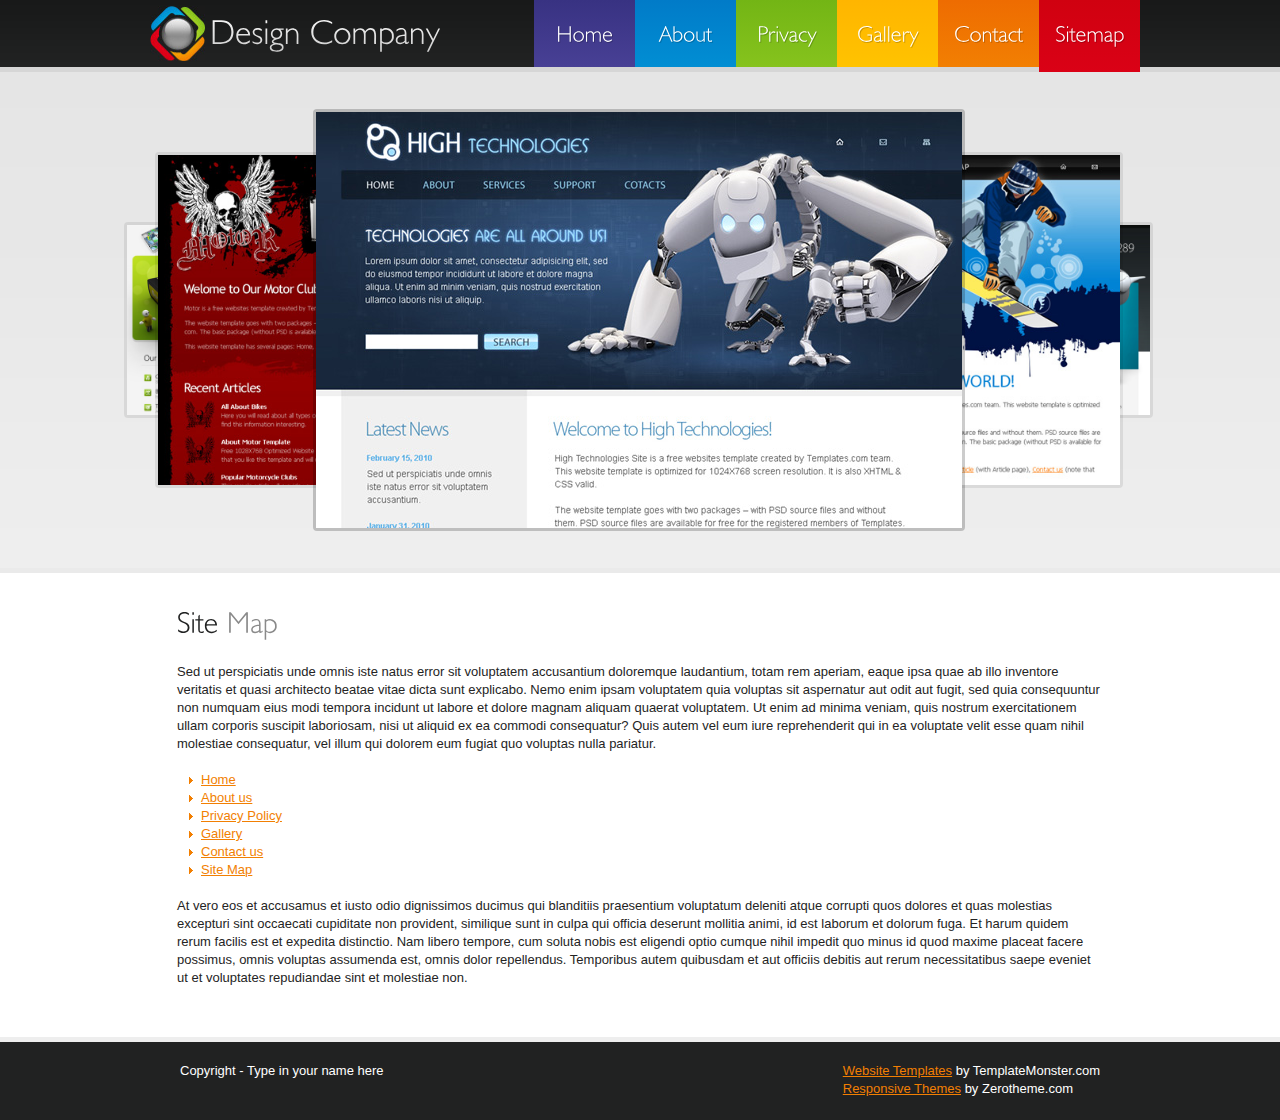
<file: 000020-plantilla-html-maven-jelastic/gamewebapp/src/main/webapp/sitemap.html>
<!DOCTYPE html>
<html lang="en">
<head>
  <title>Sitemap - Sitemap Page | Design Company - Free Website Template from Templatemonster.com</title>
  <meta charset="utf-8">
  <meta name="viewport" content="width=device-width, initial-scale=1, maximum-scale=1">
  <link rel="stylesheet" href="css/reset.css" type="text/css" media="all">
  <link rel="stylesheet" href="css/style.css" type="text/css" media="all">
  <link rel="stylesheet" href="css/zerogrid.css">
	<link rel="stylesheet" href="css/responsive.css">
	<link rel="stylesheet" href="css/responsiveslides.css" />
  <script type="text/javascript" src="js/jquery-1.4.2.min.js" ></script>
  <script type="text/javascript" src="js/cufon-yui.js"></script>
  <script type="text/javascript" src="js/Humanst521_BT_400.font.js"></script>
  <script type="text/javascript" src="js/Humanst521_Lt_BT_400.font.js"></script>
  <script type="text/javascript" src="js/cufon-replace.js"></script>
	<script type="text/javascript" src="js/roundabout.js"></script>
  <script type="text/javascript" src="js/roundabout_shapes.js"></script>
  <script type="text/javascript" src="js/gallery_init.js"></script>
  <script src="js/css3-mediaqueries.js"></script>
  <!--[if lt IE 7]>
  	<link rel="stylesheet" href="css/ie/ie6.css" type="text/css" media="all">
  <![endif]-->
  <!--[if lt IE 9]>
  	<script type="text/javascript" src="js/html5.js"></script>
    <script type="text/javascript" src="js/IE9.js"></script>
  <![endif]-->
  
  <script src="js/responsiveslides.js"></script>
	<script>
		$(function () {
		  $("#slider").responsiveSlides({
			auto: true,
			pager: false,
			nav: true,
			speed: 500,
			maxwidth: 962,
			namespace: "centered-btns"
		  });
		});
	</script>
  
</head>

<body>
  <!-- header -->
  <header>
    <div class="container">
    	<h1><a href="index.html">Design Company</a></h1>
      <nav>
        <ul>
        	<li><a href="index.html">Home</a></li>
          <li><a href="about.html">About</a></li>
          <li><a href="privacy.html">Privacy</a></li>
          <li><a href="gallery.html">Gallery</a></li>
          <li><a href="contacts.html">Contact</a></li>
          <li><a href="sitemap.html" class="current">Sitemap</a></li>
        </ul>
      </nav>
    </div>
	</header>
  <!-- #gallery -->
  <section id="gallery">
  	<div class="container">
    	<ul id="myRoundabout">
      	<li><img src="images/slide3.jpg" alt=""></li>
        <li><img src="images/slide2.jpg" alt=""></li>
        <li><img src="images/slide5.jpg" alt=""></li>
        <li><img src="images/slide1.jpg" alt=""></li>
        <li><img src="images/slide4.jpg" alt=""></li>
      </ul>
  	</div>
  </section>
   <section id="res-slider">
  	<div class="slider">
		<div class="rslides_container">
			<ul class="rslides" id="slider">
				<li><img src="images/slide3.jpg" alt=""></li>
		        <li><img src="images/slide2.jpg" alt=""></li>
		        <li><img src="images/slide5.jpg" alt=""></li>
		        <li><img src="images/slide1.jpg" alt=""></li>
		        <li><img src="images/slide4.jpg" alt=""></li>
			</ul>
		</div>
	</div>
  </section>
  <!-- /#gallery -->
  <div class="main-box">
    <div class="container">
      <div class="inside">
        <h2>Site <span>Map</span></h2>
        <p>Sed ut perspiciatis unde omnis iste natus error sit voluptatem accusantium doloremque laudantium, totam rem aperiam, eaque ipsa quae ab illo inventore veritatis et quasi architecto beatae vitae dicta sunt explicabo. Nemo enim ipsam voluptatem quia voluptas sit aspernatur aut odit aut fugit, sed quia consequuntur non numquam eius modi tempora incidunt ut labore et dolore magnam aliquam quaerat voluptatem. Ut enim ad minima veniam, quis nostrum exercitationem ullam corporis suscipit laboriosam, nisi ut aliquid ex ea commodi consequatur? Quis autem vel eum iure reprehenderit qui in ea voluptate velit esse quam nihil molestiae consequatur, vel illum qui dolorem eum fugiat quo voluptas nulla pariatur.</p>
        <ul class="list1">
        	<li><a href="index.html">Home</a></li>
          <li><a href="about.html">About us</a></li>
          <li><a href="privacy.html">Privacy Policy</a></li>
          <li><a href="gallery.html">Gallery</a></li>
          <li><a href="contacts.html">Contact us</a></li>
          <li><a href="sitemap.html">Site Map</a></li>
        </ul>
        At vero eos et accusamus et iusto odio dignissimos ducimus qui blanditiis praesentium voluptatum deleniti atque corrupti quos dolores et quas molestias excepturi sint occaecati cupiditate non provident, similique sunt in culpa qui officia deserunt mollitia animi, id est laborum et dolorum fuga. Et harum quidem rerum facilis est et expedita distinctio. Nam libero tempore, cum soluta nobis est eligendi optio cumque nihil impedit quo minus id quod maxime placeat facere possimus, omnis voluptas assumenda est, omnis dolor repellendus. Temporibus autem quibusdam et aut officiis debitis aut rerum necessitatibus saepe eveniet ut et voluptates repudiandae sint et molestiae non.
      </div>
    </div>
  </div>
  <!-- footer -->
  <footer>
    <div class="container">
    	<div class="wrapper">
        <div class="fleft">Copyright - Type in your name here</div>
        <div class="fright"><a rel="nofollow" href="http://www.templatesmonster.com" target="_blank">Website Templates</a> by TemplateMonster.com <br/> <a rel="nofollow" href="http://www.zerotheme.com" target="_blank">Responsive Themes</a> by Zerotheme.com</div>
      </div>
    </div>
  </footer>
  <script type="text/javascript"> Cufon.now(); </script>
</body>
</html>
</file>
<file: 000020-plantilla-html-maven-jelastic/gamewebapp/src/main/webapp/css/style.css>
/* Getting the new tags to behave */
article, aside, audio, canvas, command, datalist, details, embed, figcaption, figure, footer, header, hgroup, keygen, meter, nav, output, progress, section, source, video{ display: block; }
mark, rp, rt, ruby, summary, time{ display: inline }

/* Global properties ======================================================== */
body { 
	background:#212222; 
	font-family:Arial, Helvetica, sans-serif;
	font-size:100%; 
	line-height:1.125em;
	color:#242424;
}
/*html { min-width:1000px;}*/
html, body { height:100%;}



/* Global Structure ============================================================= */
.container {
	margin: 0 auto;
	position: relative;
	width: 1000px;
	font-size:.8125em;
}

	/* Header */
	header{
		height:72px;
		overflow:hidden;
		background:url(../images/header-bg.gif) 0 0 repeat-x;
	}
	
	/*Gallery*/
	#gallery {
		height:496px;
		overflow:hidden;
		background:url(../images/gallerry-bg.gif) 0 0 repeat-x;
	}
	
	/* Content */
	#content {
		/*float: left;
		width: 572px;*/
	}
	
	/* Sidebar */
	aside{
		/*float: left;
		width: 302px;
		margin-right:52px;*/
	}
			
	/* Footer */
	footer{
		padding:20px 0 22px 0;
		border-top:5px solid #eee;
	}




/* Left & Right alignment */

.fleft { float:left;}
.fright { float:right;}
.clear { clear:both;}

.col-1, .col-2, .col-3 { float:left;}

.alignright { text-align:right;}
.aligncenter { text-align:center;}

.wrapper { 
	width:100%;
	overflow:hidden;
}

/* The inside class provides consistent padding. To be used often! */
.inside{ padding: 32px 37px 50px 37px; }


/*----- form defaults -----*/
input, select, textarea { 
	font-family:Arial, Helvetica, sans-serif;
	font-size:1em;
	vertical-align:middle;
	font-weight:normal;
}

/*----- other -----*/
figure { margin-bottom:18px;}

.img-indent { 
	margin:0 20px 0 0; 
	float:left;
}
.img-box { 
	width:100%; 
	overflow:hidden; 
	padding-bottom:15px;
}
	.img-box figure { 
		float:left; 
		margin:0 20px 0 0;
		padding:0;
	}

.extra-wrap { 
	overflow:hidden;
}

p {margin-bottom:18px;}
.p1 { margin-bottom:9px;}
.p2 { margin-bottom:18px;}
.p3 { margin-bottom:27px;
}


/*----- txt, links, lines, titles -----*/
a {
	color:#f27f02; 
	outline:none;
}
a:hover{
	text-decoration:none;
}

h1 {
	font-size:34px;
	line-height:1.2em;
	color:#fff;
	font-weight:normal;
	background:url(../images/logo.jpg) no-repeat 0 0;
	padding:6px 0 8px 60px;
	position:absolute;
	left:10px;
	top:6px;
}
	h1 a {
		color:#fff;
		text-decoration:none;
	}
h2 {
	font-size:30px;
	line-height:1.2em;
	font-weight:normal;
	color:#212222;
	margin-bottom:22px;
}
	h2 span {
		color:#8a8a8a;
	}
h3 {
	font-size:1em;
	margin-bottom:6px;
}
	h3 a { color:#242424; }
	h3 a:hover {
		text-shadow: 1px 1px 1px #888; 
	}




/*==================boxes====================*/
.main-box {
	border-top:5px solid #eaeaea;
	background:#fff;
	width:100%;
}


.contacts {
	padding-bottom:20px;
}
	.contacts li {
		width:100%;
		overflow:hidden;
	}
		.contacts li strong {
			float:left;
			width:95px;
		}


.list1 {
	margin-left:12px;
	padding-bottom:18px;
}
.list1 li {
	background:url(../images/arrow1.gif) no-repeat 0 6px;
	padding:0 0 0 12px;
}



/*===== header =====*/
header nav {
	float:right;
}
		header nav ul li {
			float:left;
		}
			header nav ul li a {
				font-size:22px;
				color:#fff;
				height:67px;
				line-height:67px;
				text-decoration:none;
				width:101px;
				text-align:center;
				float:left;
				background:#433b8f;
				background-image: gradient(top, #383282, #484095); /* FF3.6 */
				background-image: -moz-linear-gradient(top, #383282, #484095); /* FF3.6 */
				background-image: -webkit-gradient(linear,left top,left bottom,color-stop(0, #383282),color-stop(1, #484095)); /* Saf4+, Chrome */
        filter:  progid:DXImageTransform.Microsoft.gradient(startColorStr='#383282', EndColorStr='#484095'); /* IE6,IE7 */
        -ms-filter: "progid:DXImageTransform.Microsoft.gradient(startColorStr='#383282', EndColorStr='#484095')"; /* IE8 */
		}
		header nav ul li a.current, header nav ul li a:hover {
			padding-bottom:5px;
		}
		
		header nav ul li:nth-of-type(2) a {
			background:#0184cd;
			background-image: -moz-linear-gradient(top, #017bc8, #018ed3); /* FF3.6 */
			background-image: -webkit-gradient(linear,left top,left bottom,color-stop(0, #017bc8),color-stop(1, #018ed3)); /* Saf4+, Chrome */
			filter:  progid:DXImageTransform.Microsoft.gradient(startColorStr='#017bc8', EndColorStr='#018ed3'); /* IE6,IE7 */
			-ms-filter: "progid:DXImageTransform.Microsoft.gradient(startColorStr='#017bc8', EndColorStr='#018ed3')"; /* IE8 */
		}
		header nav ul li:nth-of-type(3) a {
			background:#7cbc19;
			background-image: -moz-linear-gradient(top, #73b515, #86c31d); /* FF3.6 */
			background-image: -webkit-gradient(linear,left top,left bottom,color-stop(0, #73b515),color-stop(1, #86c31d)); /* Saf4+, Chrome */
			filter:  progid:DXImageTransform.Microsoft.gradient(startColorStr='#73b515', EndColorStr='#86c31d'); /* IE6,IE7 */
			-ms-filter: "progid:DXImageTransform.Microsoft.gradient(startColorStr='#73b515', EndColorStr='#86c31d')"; /* IE8 */
		}
		header nav ul li:nth-of-type(4) a {
			background:#ffbc00;
			background-image: -moz-linear-gradient(top, #ffb500, #ffc300); /* FF3.6 */
			background-image: -webkit-gradient(linear,left top,left bottom,color-stop(0, #ffb500),color-stop(1, #ffc300)); /* Saf4+, Chrome */
			filter:  progid:DXImageTransform.Microsoft.gradient(startColorStr='#ffb500', EndColorStr='#ffc300'); /* IE6,IE7 */
			-ms-filter: "progid:DXImageTransform.Microsoft.gradient(startColorStr='#ffb500', EndColorStr='#ffc300')"; /* IE8 */
		}
		header nav ul li:nth-of-type(5) a {
			background:#f07502;
			background-image: -moz-linear-gradient(top, #ee6c01, #f27f02); /* FF3.6 */
			background-image: -webkit-gradient(linear,left top,left bottom,color-stop(0, #ee6c01),color-stop(1, #f27f02)); /* Saf4+, Chrome */
			filter:  progid:DXImageTransform.Microsoft.gradient(startColorStr='#ee6c01', EndColorStr='#f27f02'); /* IE6,IE7 */
			-ms-filter: "progid:DXImageTransform.Microsoft.gradient(startColorStr='#ee6c01', EndColorStr='#f27f02')"; /* IE8 */
		}
		header nav ul li:nth-of-type(6) a {
			background:#d00110;
			background-image: -moz-linear-gradient(top, #d00110, #da0116); /* FF3.6 */
			background-image: -webkit-gradient(linear,left top,left bottom,color-stop(0, #d00110),color-stop(1, #da0116)); /* Saf4+, Chrome */
			filter:  progid:DXImageTransform.Microsoft.gradient(startColorStr='#d00110', EndColorStr='#da0116'); /* IE6,IE7 */
			-ms-filter: "progid:DXImageTransform.Microsoft.gradient(startColorStr='#d00110', EndColorStr='#da0116')"; /* IE8 */
		}




/*===== gallery =====*/
.roundabout-holder  { 
	width:850px;
	height:496px;
	margin:0 auto;
}
.roundabout-moveable-item {
   width: 646px;
   height: 416px;
   cursor: pointer;
	 border:3px solid #ccc;
	 border:3px solid rgba(0, 0, 0, 0.08);
   border-radius:4px;
	 -moz-border-radius:4px;
	 -webkit-border-radius:4px;
}
	.roundabout-moveable-item img{
		width:100%;
	}
.roundabout-in-focus {
	border:3px solid rgba(0, 0, 0, 0.2);
}


/*===== content =====*/
#content {
	
}
	#content img, aside img {
		border:3px solid #ebebeb;
		border-radius:4px;
		-moz-border-radius:4px;
		-webkit-border-radius:4px;
	}
	#content img:hover {
		border-color:#bbb;
	}
	

/*--- news list styles ---*/
	.news li {
		overflow:hidden;
		position:relative;
		padding:0 0 26px 84px;
	}
	.news li:last-child {
		padding-bottom:0;
	}
	
		.news li figure {
			width:59px;
			height:59px;
			background:url(../images/date-bg1.gif) no-repeat 0 0;
			position:absolute;
			left:0;
			top:0;
			text-align:center;
			border:3px solid #ebebeb;
			border-radius:4px;
			-moz-border-radius:4px;
			-webkit-border-radius:4px;
			font-size:10px;
			color:#fff;
			text-transform:uppercase;
		}
			.news li figure strong {
				display:block;
				font-size:30px;
				line-height:1.2em;
				margin-bottom:-7px;
				padding-top:4px;
			}
		
		.news li:nth-of-type(4n+2) figure {
			background:url(../images/date-bg2.gif) no-repeat 0 0;
		}
		.news li:nth-of-type(4n+3) figure {
			background:url(../images/date-bg3.gif) no-repeat 0 0;
		}
		.news li:nth-of-type(4n+4) figure {
			background:url(../images/date-bg4.gif) no-repeat 0 0;
		}




.team-list li {
	width:100%;
	overflow:hidden;
	padding-bottom:43px;
}
.team-list li:last-child {
	padding-bottom:0;
}
	.team-list li figure {
		float:left;
		margin:0 20px 0 0;
		padding:0;
	}


/*--- loopedSlider styles ---*/
/*
 * Required 
*/
#loopedSlider .wrap { width:295px; height:295px; overflow:hidden; position:relative;}
#loopedSlider .slides { position:absolute; top:0; left:0; }
#loopedSlider .slides div { position:absolute; top:0; width:295px; display:none; }
/*
 * Optional
*/
#loopedSlider { width:295px; position:relative; clear:both; }
#loopedSlider .nav-controls {
	width:100%;
	overflow:hidden;
	padding-top:10px;
}
#loopedSlider li {
	display:inline;
}
#loopedSlider li a.previous {
	float:left;
}
#loopedSlider li a.next {
	float:right;
}




/*===== footer =====*/
footer {
	color:#fff;
}
	footer .fleft {
		padding-left:40px;
	}
	footer .fright {
		padding-right:40px;
	}


/*----- forms -----*/
#contacts-form { 
	clear:right;
	width:100%;
	overflow:hidden;
}
	#contacts-form fieldset { 
		border:none;
		float:left;
	}
		#contacts-form .field { 
			clear:both;
		}
			#contacts-form label { 
				float:left;
				width:110px;
				line-height:18px;
				padding-bottom:6px;
				font-weight:bold;
			}
			#contacts-form input {
				width:205px;
				padding:1px 0 1px 3px;
				background:none;
				border:1px solid #e5e5e5;
				color:#616161;
				float:left
			}
			#contacts-form input:invalid {
				border-color:red;
			}
			#contacts-form textarea { 
				width:450px;
				height:215px;
				padding:1px 0 1px 3px;
				background:none;
				border:1px solid #e5e5e5;
				color:#616161;
				margin-bottom:12px;
				overflow:auto;
				float:left;
			}
			#contacts-form div:last-child {
				padding-left:110px;
			}

/*==========================================*/
</file>
<file: 000020-plantilla-html-maven-jelastic/gamewebapp/src/main/webapp/css/zerogrid.css>
/*
Free Html5 Responsive Templates
Author: Kimmy
Version : 2.0
Author URI: http://www.zerotheme.com/
*/
/* -------------------------------------------- */
/* ------------------Grid System--------------- */ 
.zerogrid{ width: 960px; position: relative; margin: 0 auto; padding: 0px;}
.zerogrid:after { content: "\0020"; display: block; height: 0; clear: both; visibility: hidden; }

.zerogrid .row{}
.zerogrid .row:before,.row:after { content: '\0020'; display: block; overflow: hidden; visibility: hidden; width: 0; height: 0; }
.zerogrid .row:after{clear: both; }
.zerogrid .row{zoom: 1;}

.zerogrid .wrap-col{margin:10px;}

.zerogrid .col-1-2, .zerogrid .col-1-3, .zerogrid .col-2-3, .zerogrid .col-1-4, .zerogrid .col-2-4, .zerogrid .col-3-4, .zerogrid .col-1-5, .zerogrid .col-2-5, .zerogrid .col-3-5, .zerogrid .col-4-5, .zerogrid .col-1-6, .zerogrid .col-2-6, .zerogrid .col-3-6, .zerogrid .col-4-6, .zerogrid .col-5-6{float:left; display: inline-block;}

.zerogrid .col-full{width:100%;}

.zerogrid .col-1-2{width:50%;}

.zerogrid .col-1-3{width:33.33%;}
.zerogrid .col-2-3{width:66.66%;}

.zerogrid .col-1-4{width:25%;}
.zerogrid .col-2-4{width:50%;}
.zerogrid .col-3-4{width:75%;}

.zerogrid .col-1-5{width:20%;}
.zerogrid .col-2-5{width:40%;}
.zerogrid .col-3-5{width:60%;}
.zerogrid .col-4-5{width:80%;}

.zerogrid .col-1-6{width:16.66%;}
.zerogrid .col-2-6{width:33.33%;}
.zerogrid .col-3-6{width:50%;}
.zerogrid .col-4-6{width:66.66%;}
.zerogrid .col-5-6{width:83.33%;}

@media only screen and (min-width: 768px) and (max-width: 959px) {
	.zerogrid{width:100%;}
}

@media only screen and (max-width: 767px) {
	.zerogrid{width:100%;}
}

@media only screen and (min-width: 620px) and (max-width: 767px) {
	.zerogrid{width:100%;}
}

@media only screen and (min-width: 480px) and (max-width: 619px) {
	.zerogrid{width:100%;}
	.zerogrid .col-1-3, .zerogrid .col-2-3{width:100%;}
	.zerogrid .col-1-4{width:50%;}
	.zerogrid .col-1-6, .zerogrid .col-2-6, .zerogrid .col-3-6, .zerogrid .col-4-6, .zerogrid .col-5-6{width:100%;}
}

@media only screen and (max-width: 479px) {
	.zerogrid, .zerogrid .col-1-2, .zerogrid .col-1-3, .zerogrid .col-2-3, .zerogrid .col-1-4, .zerogrid .col-2-4, .zerogrid .col-3-4, .zerogrid .col-1-5, .zerogrid .col-2-5, .zerogrid .col-3-5, .zerogrid .col-4-5, .zerogrid .col-1-6, .zerogrid .col-2-6, .zerogrid .col-3-6, .zerogrid .col-4-6, .zerogrid .col-5-6{width:100%;}
}
</file>
<file: 000020-plantilla-html-maven-jelastic/gamewebapp/src/main/webapp/css/responsive.css>
/*
Free Html5 Responsive Templates
Author: Kimmy Tran
Author URI: http://www.zerotheme.com/
*/
html {
   -webkit-text-size-adjust: none;
}
.video embed,
.video object,
.video iframe {
   width: 100%;
   height: auto;
}
img{
	max-width:100%;
	height: auto;
   	width: auto\9; /* ie8 */
}

#res-slider{
	display: none;
}

@media only screen and (max-width: 979px) {
	.container {
		width: 100%;
	}
	header{
		height: auto;
		text-align: center;
		padding-bottom: 10px;
	}
	header nav{
		float: none;
		clear: both;
		padding-top: 90px;
	}
	header nav ul li a.current, header nav ul li a:hover {
		padding-bottom: 0px;
	}
	#gallery{
		display: none;
	}
	#res-slider{
		display: block;
		margin-top: 10px;
	}
	.col-custom{
		float: right;
		width: 90%;
	}
}
@media only screen and (max-width: 820px){
	.col-custom{
		float: right;
		width: 75%;
	}
}
@media only screen and (max-width: 600px) {
	.col-custom{
		float: right;
		width: 100%;
		display: inline-block;
	}
	footer .fright{
		float: left;
		padding: 0 0 0 40px;
	}
}
</file>
<file: 000020-plantilla-html-maven-jelastic/gamewebapp/src/main/webapp/css/responsiveslides.css>
/*! http://responsiveslides.com v1.32 by @viljamis */

.rslides {
  position: relative;
  list-style: none;
  overflow: hidden;
  width: 100%;
  padding: 0;
  margin: 0;
  }

.rslides li {
  position: absolute;
  display: none;
  width: 100%;
  left: 0;
  top: 0;
  }

.rslides li:first-child {
  position: relative;
  display: block;
  float: left;
  }

.rslides img {
  display: block;
  height: auto;
  float: left;
  width: 100%;
  border: 0;
  }
 
 .rslides {
  margin: 0 auto;
  }

.rslides_container {
  
  position: relative;
  }

.centered-btns_nav {
  position: absolute;
  -webkit-tap-highlight-color: rgba(0,0,0,0);
  top: 50%;
  left: 0;
  opacity: 0.7;
  text-indent: -9999px;
  overflow: hidden;
  text-decoration: none;
  height: 61px;
  width: 38px;
  background: transparent url("../images/themes.gif") no-repeat left top;
  margin-top: -45px;
  }

.centered-btns_nav:active {
  opacity: 1.0;
  }

.centered-btns_nav.next {
  left: auto;
  background-position: right top;
  right: 0;
  }

.transparent-btns_nav {
  position: absolute;
  -webkit-tap-highlight-color: rgba(0,0,0,0);
  top: 0;
  left: 0;
  display: block;
  background: #fff; /* Fix for IE6-9 */
  opacity: 0;
  filter: alpha(opacity=1);
  width: 48%;
  text-indent: -9999px;
  overflow: hidden;
  height: 91%;
  }

.transparent-btns_nav.next {
  left: auto;
  right: 0;
  }

.large-btns_nav {
  position: absolute;
  -webkit-tap-highlight-color: rgba(0,0,0,0);
  opacity: 0.6;
  text-indent: -9999px;
  overflow: hidden;
  top: 0;
  bottom: 0;
  left: 0;
  background: #000 url("../images/themes.gif") no-repeat left 50%;
  width: 38px;
  }

.large-btns_nav:active {
  opacity: 1.0;
  }

.large-btns_nav.next {
  left: auto;
  background-position: right 50%;
  right: 0;
  }

.centered-btns_nav:focus,
.transparent-btns_nav:focus,
.large-btns_nav:focus {
  outline: none;
  }

.centered-btns_tabs,
.transparent-btns_tabs,
.large-btns_tabs {
  margin-top: 10px;
  text-align: center;
  }

.centered-btns_tabs li,
.transparent-btns_tabs li,
.large-btns_tabs li {
  display: inline;
  float: none;
  _float: left;
  *float: left;
  margin-right: 5px;
  }

.centered-btns_tabs a,
.transparent-btns_tabs a,
.large-btns_tabs a {
  text-indent: -9999px;
  overflow: hidden;
  -webkit-border-radius: 15px;
  -moz-border-radius: 15px;
  border-radius: 15px;
  background: #ccc;
  background: rgba(0,0,0, .2);
  display: inline-block;
  _display: block;
  *display: block;
  -webkit-box-shadow: inset 0 0 2px 0 rgba(0,0,0,.3);
  -moz-box-shadow: inset 0 0 2px 0 rgba(0,0,0,.3);
  box-shadow: inset 0 0 2px 0 rgba(0,0,0,.3);
  width: 9px;
  height: 9px;
  }

.centered-btns_here a,
.transparent-btns_here a,
.large-btns_here a {
  background: #222;
  background: rgba(0,0,0, .8);
  }
</file>
<file: 000020-plantilla-html-maven-jelastic/gamewebapp/src/main/webapp/css/ie/ie6.css>
/* IE6 specific styles */
.extra-wrap, .news li {zoom:1;}
</file>
